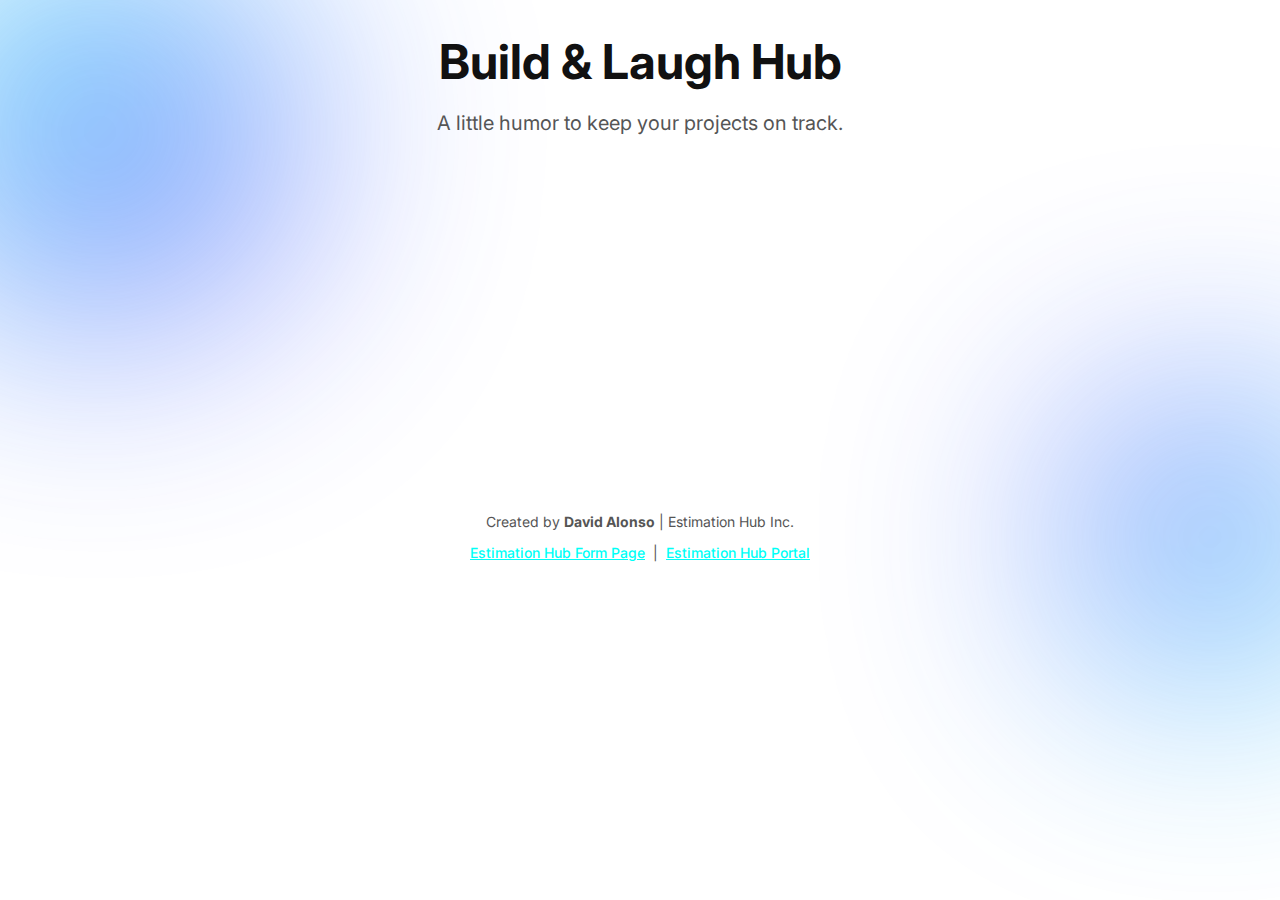
<file: index.html>
<!DOCTYPE html>
<html lang="en">
<head>
<meta charset="UTF-8">
<meta name="viewport" content="width=device-width, initial-scale=1.0">
<title>Build & Laugh Hub</title>
<link href="https://fonts.googleapis.com/css2?family=Inter:wght@400;600;700&display=swap" rel="stylesheet">
<style>
  /* Base Styles */
  body {
    font-family: 'Inter', sans-serif;
    background: #ffffff;
    color: #111;
    margin: 0;
    padding: 0;
    overflow-x: hidden;
    position: relative;
  }

  h1 {
    font-size: 3rem;
    font-weight: 700;
    text-align: center;
    margin-bottom: 0.5rem;
    color: #111;
  }

  .subtitle {
    text-align: center;
    font-size: 1.25rem;
    color: #555;
    margin-bottom: 2rem;
  }

  main {
    display: flex;
    flex-direction: column;
    align-items: center;
    padding: 2rem;
    z-index: 1;
    position: relative;
  }

  /* Glassmorphic Joke Box */
  #joke-box {
    background: rgba(255, 255, 255, 0.15);
    backdrop-filter: blur(20px);
    -webkit-backdrop-filter: blur(20px);
    border-radius: 20px;
    padding: 2rem;
    font-size: 1.25rem;
    width: 100%;
    max-width: 600px;
    text-align: center;
    margin-bottom: 1.5rem;
    box-shadow: 0 8px 32px rgba(0,0,0,0.1);
    transition: all 0.3s ease-in-out;
  }

  /* Buttons */
  button {
    cursor: pointer;
    border: none;
    border-radius: 12px;
    padding: 0.75rem 1.5rem;
    font-size: 1rem;
    font-weight: 600;
    background: linear-gradient(90deg, #00fff7, #3b00ff);
    color: #fff;
    box-shadow: 0 4px 15px rgba(0, 191, 255, 0.3);
    transition: all 0.3s ease-in-out;
    margin: 0.25rem;
  }

  button:hover {
    transform: translateY(-2px);
    box-shadow: 0 6px 20px rgba(0, 191, 255, 0.5);
    animation: pulse 1.5s infinite;
  }

  @keyframes pulse {
    0% { box-shadow: 0 6px 20px rgba(0, 191, 255, 0.5); }
    50% { box-shadow: 0 10px 25px rgba(0, 191, 255, 0.6); }
    100% { box-shadow: 0 6px 20px rgba(0, 191, 255, 0.5); }
  }

  #categories {
    margin-top: 1.5rem;
    display: flex;
    flex-wrap: wrap;
    justify-content: center;
    gap: 0.5rem;
  }

  #categories button {
    background: rgba(255,255,255,0.2);
    color: #111;
    backdrop-filter: blur(10px);
  }

  #categories button:hover {
    background: linear-gradient(90deg, #00fff7, #3b00ff);
    color: #fff;
  }

  footer {
    text-align: center;
    padding: 2rem 1rem;
    font-size: 0.875rem;
    color: #555;
  }

  footer a {
    color: #00fff7;
    text-decoration: underline;
    font-weight: 500;
    margin: 0 0.25rem;
  }

  /* Floating Gradient Blobs */
  .blob {
    position: absolute;
    border-radius: 50%;
    filter: blur(120px);
    opacity: 0.6;
    animation: float 15s infinite alternate ease-in-out;
    z-index: -1;
  }

  .blob1 {
    width: 400px;
    height: 400px;
    background: linear-gradient(135deg, #00fff7, #3b00ff);
    top: -100px;
    left: -100px;
  }

  .blob2 {
    width: 300px;
    height: 300px;
    background: linear-gradient(135deg, #3b00ff, #00fff7);
    bottom: -80px;
    right: -80px;
    animation-duration: 18s;
  }

  @keyframes float {
    0% { transform: translateY(0px) translateX(0px); }
    50% { transform: translateY(-30px) translateX(20px); }
    100% { transform: translateY(0px) translateX(0px); }
  }

  /* Fade-in animations */
  #joke-box, #moreBtn, #categories {
    opacity: 0;
    transform: translateY(20px);
    animation: fadeInUp 0.8s forwards;
  }

  #moreBtn {
    animation-delay: 0.3s;
  }

  #categories {
    animation-delay: 0.6s;
  }

  @keyframes fadeInUp {
    to { opacity: 1; transform: translateY(0); }
  }

</style>
</head>
<body>

  <!-- Floating Blobs -->
  <div class="blob blob1"></div>
  <div class="blob blob2"></div>

  <header>
    <h1>Build & Laugh Hub</h1>
    <p class="subtitle">A little humor to keep your projects on track.</p>
  </header>

  <main>
    <div id="joke-box">Loading jokes...</div>
    <button id="moreBtn">More Jokes</button>

    <div id="categories">
      <button onclick="filterJokes('all')">All</button>
      <button onclick="filterJokes('Construction Humor')">Construction</button>
      <button onclick="filterJokes('Estimator Jokes')">Estimator</button>
      <button onclick="filterJokes('Field Life Laughs')">Field</button>
      <button onclick="filterJokes('Client-Friendly Fun')">Client</button>
    </div>
  </main>

  <footer>
    <p>Created by <strong>David Alonso</strong> | Estimation Hub Inc.</p>
    <p>
      <a href="https://docs.google.com/forms/d/e/1FAIpQLSdSf7N2VGL2LqLx30QPsYNLpgbg3uMUdZtCeBHzPTd0eWPMfA/viewform" target="_blank">Estimation Hub Form Page</a> |
      <a href="https://bdmdave.github.io/Estimation-Hub-Inc-Unsubscribe-Portal/" target="_blank">Estimation Hub Portal</a>
    </p>
  </footer>

  <script>
    let jokes = [], filtered = [], current = 0;

    async function loadJokes() {
      try {
        const res = await fetch("https://raw.githubusercontent.com/bdmdave/David-s-Laugh-Hub/main/jokes.json");
        jokes = await res.json();
        filtered = jokes.filter(j => j.visible !== false);
        current = 0;
        showJoke();
        setInterval(showJoke, 6000);
      } catch (err) {
        document.getElementById("joke-box").innerText = "Failed to load jokes 😅";
        console.error(err);
      }
    }

    function showJoke() {
      if (!filtered.length) return;
      const joke = filtered[current % filtered.length];
      document.getElementById("joke-box").innerText = joke.text;
      current++;
    }

    function filterJokes(category) {
      filtered = category === 'all' 
        ? jokes.filter(j => j.visible !== false)
        : jokes.filter(j => j.category === category && j.visible !== false);
      current = 0;
      showJoke();
    }

    document.getElementById("moreBtn").addEventListener("click", showJoke);

    // Hidden Admin shortcut
    document.addEventListener("keydown", e => {
      if (e.ctrlKey && e.shiftKey && e.key.toLowerCase() === 'l') {
        window.location.href = 'admin.html';
      }
    });

    window.onload = loadJokes;
  </script>

</body>
</html>
</file>
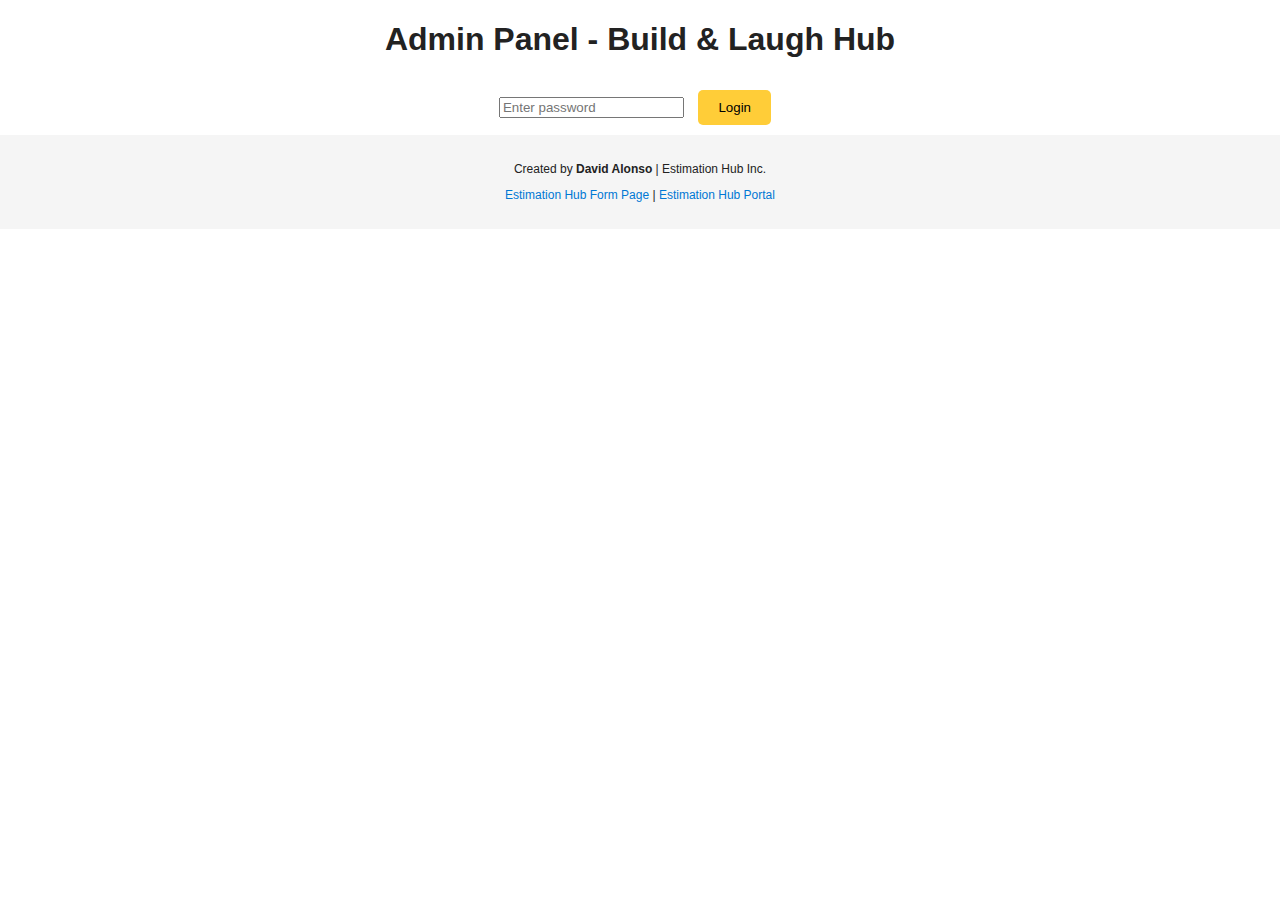
<file: admin.html>
<!DOCTYPE html>
<html lang="en">
<head>
  <meta charset="UTF-8">
  <meta name="viewport" content="width=device-width, initial-scale=1.0">
  <title>Build & Laugh Hub Admin</title>
  <link rel="stylesheet" href="style.css">
</head>
<body>
  <h1>Admin Panel - Build & Laugh Hub</h1>
  <div id="login">
    <input type="password" id="pass" placeholder="Enter password">
    <button onclick="login()">Login</button>
  </div>

  <div id="panel" style="display:none;">
    <input id="token" placeholder="GitHub Token (repo:contents write)" type="password">
    <textarea id="jokeText" placeholder="Joke text"></textarea>
    <select id="category">
      <option>Construction Humor</option>
      <option>Estimator Jokes</option>
      <option>Field Life Laughs</option>
      <option>Client-Friendly Fun</option>
    </select>
    <label><input type="checkbox" id="visible" checked> Visible</label>
    <button onclick="saveJoke()">Save to GitHub</button>
    <pre id="status"></pre>
  </div>

  <footer>
    <p>Created by <strong>David Alonso</strong> | Estimation Hub Inc.</p>
    <p>
      <a href="https://docs.google.com/forms/d/e/1FAIpQLSdSf7N2VGL2LqLx30QPsYNLpgbg3uMUdZtCeBHzPTd0eWPMfA/viewform" target="_blank">Estimation Hub Form Page</a> |
      <a href="https://bdmdave.github.io/Estimation-Hub-Inc-Unsubscribe-Portal/" target="_blank">Estimation Hub Portal</a>
    </p>
  </footer>

<script>
  function login(){
    if(document.getElementById('pass').value==='admin123'){
      document.getElementById('login').style.display='none';
      document.getElementById('panel').style.display='block';
    } else alert('Wrong password');
  }

  async function saveJoke(){
    const text=document.getElementById('jokeText').value;
    if(!text)return alert('Enter joke text');
    const cat=document.getElementById('category').value;
    const visible=document.getElementById('visible').checked;
    const token=document.getElementById('token').value.trim();
    const repo='bdmdave/David-s-Laugh-Hub';
    const path='jokes.json';
    const api=`https://api.github.com/repos/${repo}/contents/${path}`;
    const res=await fetch(`https://raw.githubusercontent.com/${repo}/main/${path}`);
    const jokes=await res.json();
    jokes.push({text,category:cat,visible});
const content = btoa(unescape(encodeURIComponent(JSON.stringify(jokes, null, 2))));
    const meta=await fetch(api).then(r=>r.json());
    const body={message:'Update jokes',content,sha:meta.sha};
    const update=await fetch(api,{method:'PUT',headers:{'Authorization':'token '+token},body:JSON.stringify(body)});
    document.getElementById('status').innerText='Updated! '+update.status;
  }
</script>
</body>
</html>
</file>
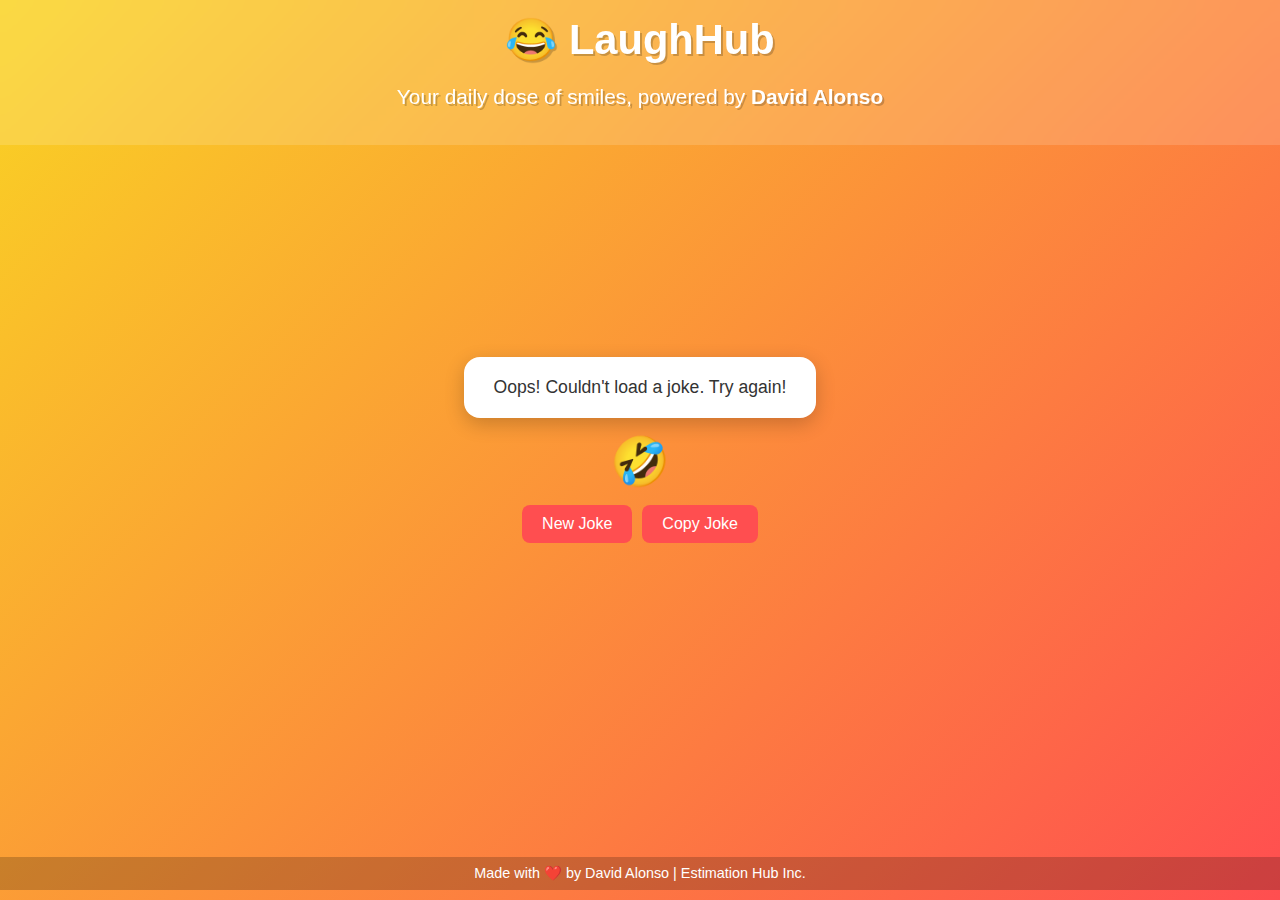
<file: davidlaughhub.html>
<!DOCTYPE html>
<html lang="en">
<head>
  <meta charset="UTF-8" />
  <meta name="viewport" content="width=device-width, initial-scale=1.0" />
  <title>LaughHub - Your Daily Dose of Smiles</title>
  <style>
    body {
      font-family: Verdana, sans-serif;
      background: linear-gradient(135deg, #f9d423, #ff4e50);
      color: #333;
      display: flex;
      flex-direction: column;
      align-items: center;
      justify-content: center;
      height: 100vh;
      margin: 0;
      text-align: center;
      overflow: hidden;
    }
    header {
      position: absolute;
      top: 0;
      width: 100%;
      background: rgba(255, 255, 255, 0.15);
      backdrop-filter: blur(10px);
      color: #fff;
      padding: 15px 0;
      font-size: 1.3rem;
      text-shadow: 2px 2px rgba(0, 0, 0, 0.2);
    }
    h1 {
      margin: 0;
    }
    .joke-box {
      background: #fff;
      padding: 20px 30px;
      border-radius: 16px;
      box-shadow: 0 6px 20px rgba(0, 0, 0, 0.2);
      max-width: 500px;
      font-size: 1.1rem;
      white-space: pre-line;
      transition: 0.3s ease;
    }
    button {
      margin-top: 15px;
      background: #ff4e50;
      border: none;
      padding: 10px 20px;
      border-radius: 8px;
      color: white;
      font-size: 1rem;
      cursor: pointer;
      transition: background 0.3s ease;
    }
    button:hover {
      background: #f93b3b;
    }
    .button-row {
      display: flex;
      gap: 10px;
      justify-content: center;
    }
    .footer {
      position: absolute;
      bottom: 10px;
      width: 100%;
      text-align: center;
      font-size: 0.9rem;
      color: #fff;
      background: rgba(0, 0, 0, 0.2);
      padding: 8px 0;
    }
    .emoji {
      font-size: 3rem;
      margin-top: 15px;
    }
  </style>
</head>
<body>
  <header>
    <h1>😂 LaughHub</h1>
    <p>Your daily dose of smiles, powered by <strong>David Alonso</strong></p>
  </header>

  <div class="joke-box" id="joke">Loading your laugh...</div>
  <div class="emoji" id="emoji">🤣</div>
  <div class="button-row">
    <button onclick="getJoke()">New Joke</button>
    <button onclick="copyJoke()">Copy Joke</button>
  </div>

  <footer class="footer">Made with ❤️ by David Alonso | Estimation Hub Inc.</footer>

  <script>
    async function getJoke() {
      try {
        const res = await fetch('https://v2.jokeapi.dev/joke/Any');
        const data = await res.json();
        const jokeBox = document.getElementById('joke');
        const emoji = document.getElementById('emoji');

        if (data.type === 'single') {
          jokeBox.textContent = data.joke;
        } else {
          jokeBox.textContent = `${data.setup}\n\n${data.delivery}`;
        }

        const emojis = ['😂', '🤣', '😆', '😄', '😁', '😜'];
        emoji.textContent = emojis[Math.floor(Math.random() * emojis.length)];
      } catch (error) {
        document.getElementById('joke').textContent = 'Oops! Couldn\'t load a joke. Try again!';
      }
    }

    function copyJoke() {
      const jokeText = document.getElementById('joke').textContent;
      navigator.clipboard.writeText(jokeText);
      alert('Joke copied to clipboard! 😂');
    }

    getJoke(); // Load the first joke automatically
  </script>
</body>
</html>
</file>
<file: style.css>
body {
  font-family: Verdana, sans-serif;
  background: #fff;
  color: #222;
  text-align: center;
  margin: 0;
}
header {
  background: #0078d4;
  color: white;
  padding: 20px 0;
}
.subtitle {
  font-size: 14px;
  color: #e0e0e0;
}
#joke-box {
  font-size: 18px;
  margin: 30px;
  color: #0078d4;
  min-height: 60px;
}
button {
  background: #ffcd38;
  border: none;
  padding: 10px 20px;
  margin: 10px;
  cursor: pointer;
  border-radius: 5px;
}
footer {
  background: #f5f5f5;
  padding: 15px;
  font-size: 12px;
}
footer a {
  color: #0078d4;
  text-decoration: none;
}
</file>
